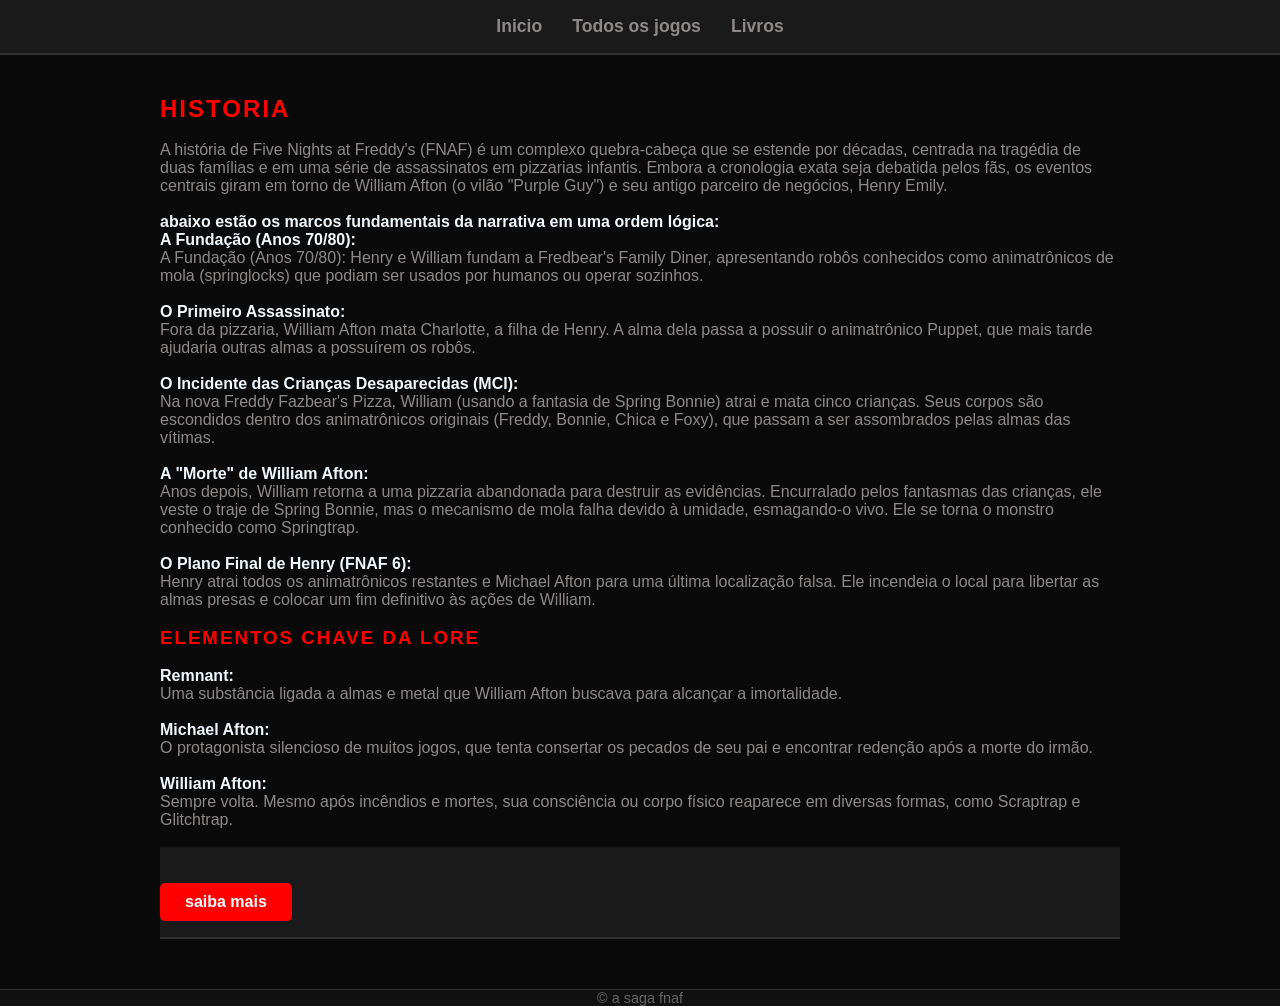
<file: projeto meio curso/sobre.html>
<!DOCTYPE html>
<html lang="en">
<head>
    <meta charset="UTF-8">
    <meta name="viewport" content="width=device-width, initial-scale=1.0">
    <title>Fnaf</title>

     <link rel="stylesheet" href="style.css">
     <link rel="stylesheet" href="base.css">
     <link rel="stylesheet" href="layout.css">

</head>
<body>
    <nav>
        <ul>
            <li><a href="index.html">Inicio</a></li>
            <li><a href="jogos.html">Todos os jogos</a></li>
            <li><a href="livros.html">Livros</a></li>
        </ul>
    </nav>

    <main>
        <h2>historia</h2>
        <br>
        <p>
            A história de Five Nights at Freddy's (FNAF) é um complexo quebra-cabeça que se estende por décadas, centrada na tragédia de duas famílias e em uma série de assassinatos em pizzarias infantis. Embora a cronologia exata seja debatida pelos fãs, os eventos centrais giram em torno de William Afton (o vilão "Purple Guy") e seu antigo parceiro de negócios, Henry Emily. 
        </p>
        <br>
        <strong>abaixo estão os marcos fundamentais da narrativa em uma ordem lógica:</strong>
        br

        <section class="timeline">

        <strong>A Fundação (Anos 70/80):</strong>
             <ul>A Fundação (Anos 70/80): Henry e William fundam a Fredbear's Family Diner, apresentando robôs conhecidos como animatrônicos de mola (springlocks) que podiam ser usados por humanos ou operar sozinhos.</ul>
                <br>

        <strong>O Primeiro Assassinato:</strong>

             <ul>Fora da pizzaria, William Afton mata Charlotte, a filha de Henry. A alma dela passa a possuir o animatrônico Puppet, que mais tarde ajudaria outras almas a possuírem os robôs.</ul>
             <br>

        <strong>O Incidente das Crianças Desaparecidas (MCI):</strong>

             <ul> Na nova Freddy Fazbear's Pizza, William (usando a fantasia de Spring Bonnie) atrai e mata cinco crianças. Seus corpos são escondidos dentro dos animatrônicos originais (Freddy, Bonnie, Chica e Foxy), que passam a ser assombrados pelas almas das vítimas.</ul>
             <br>

        <strong>A "Morte" de William Afton:</strong>
             <ul> Anos depois, William retorna a uma pizzaria abandonada para destruir as evidências. Encurralado pelos fantasmas das crianças, ele veste o traje de Spring Bonnie, mas o mecanismo de mola falha devido à umidade, esmagando-o vivo. Ele se torna o monstro conhecido como Springtrap.</ul>
             <br>

             <strong>O Plano Final de Henry (FNAF 6):</strong>
            <ul> Henry atrai todos os animatrônicos restantes e Michael Afton para uma última localização falsa. Ele incendeia o local para libertar as almas presas e colocar um fim definitivo às ações de William. </ul>
            <br>        

        <h3>Elementos Chave da Lore</h3>
        <br>

        <strong>Remnant:</strong>
       <ul>Uma substância ligada a almas e metal que William Afton buscava para alcançar a imortalidade.</ul>
       <br>

       <strong>Michael Afton:</strong>
       <ul>O protagonista silencioso de muitos jogos, que tenta consertar os pecados de seu pai e encontrar redenção após a morte do irmão.</ul>
       <br>

       <strong>William Afton:</strong>
        <ul>Sempre volta. Mesmo após incêndios e mortes, sua consciência ou corpo físico reaparece em diversas formas, como Scraptrap e Glitchtrap. </ul>
        <br>
        
       <nav>
        <a href="#" class="botaoo">saiba mais</a>
       </nav>

    </main>
     <footer>&copy; a saga fnaf</footer>

</body>
</html>
</file>
<file: projeto meio curso/style.css>
style
   table{
    width: 100%;
    border-collapse: collapse;
    margin-top: 20px;
    background: #151515;
   }

   table th, table td{
    border: 1px solid #333;
    padding: 15px;
    text-align: left;
   }

   table th{
    background-color: #222;
    color: #ff0000;
   }

   ol li{
    background: #1a1a1a;
    margin-bottom: 20px;
    padding: 20px;
    border-radius: 8px;
    border-left: 5px solid #ff0000;
   }

   img{
    display: block;
    margin-top: 10px;
    border-radius: 4px;
    filter: grayscale(0%);
    transform: scale(1.02);
    transition: 0.3s;
   }

   img:hover{
    filter: grayscale(0%);
    transform: scale(1.02);
    transition: 0.3s;
   }

   .botaoo{
    display: inline-block;
    background-color: #ff0000;
    color: white;
    padding: 10px 25px;
    border-radius: 5px;
    margin-top: 20px;
    font-weight: bold;
   }

    .botaoo:hover{
        background-color: #b30000;
        transform: translate Y(-3px);
    }

    ul{
        color: rgb(142, 137, 137);
    }
        p{
            color:rgb( 142, 137, 137);
        }

        strong{
            color: aliceblue;
        }
</file>
<file: projeto meio curso/base.css>
*{
    margin: 0;
    padding: 0;
    box-sizing: border-box;
}

body{
    background-color: #0a0a0a;
    color: #0a0a0a;
    font-family:'Roboto', sans-serif;
    line-height: 1,6;
}

h1,h2,h3, .title{
    font-family: 'Orbitron', sans-serif;
    color: #ff0000;
    text-transform: uppercase;
    letter-spacing: 2px;
}

a{
    text-decoration: none;
    color: inherit;
    transition: 0,3s;
}

ul{
    list-style: none;
}
</file>
<file: projeto meio curso/layout.css>
nav{
    background-color: #1a1a1a;
    border-bottom: 2px solid #333;
    padding: 1rem 0;
    position: sticky;
    top: 0;
    z-index: 1000;
}

nav ul{
    display: flex;
    justify-content: center;
    gap: 30px;
}

nav ul li a{
    font-weight: bold;
    font-size: 1.1rem;
}

nav ul li a:houver {
    color: #ff0000;
    text-shadow: o 0 10px #ff0000;
}

main{
    max-width: 1000px;
    margin: 40px auto;
    padding: 0 20px;
}

footer{
    background-color: #111;
    text-align: center;
    padding: 2 rem;
    margin-top: 50px;
    border-top: 1px solid #333;
    font-size: 0.9rem;
    color: #666;
}
</file>
